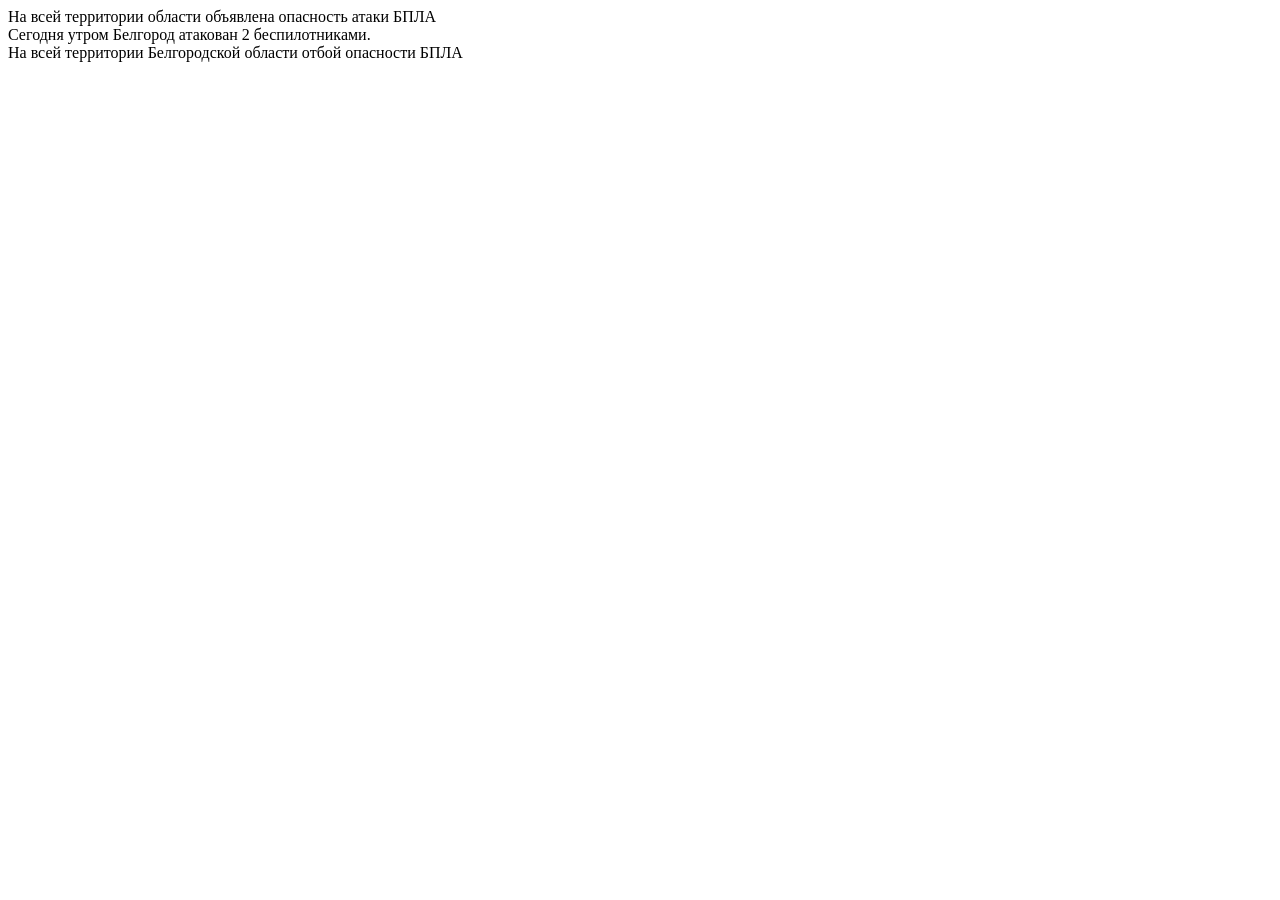
<file: tests/fixtures/telegram_sample.html>
<!doctype html><html><body>
<div class="tgme_widget_message_wrap">
  <div class="tgme_widget_message" data-post="operativno31/100">
    <div class="tgme_widget_message_text">На всей территории области объявлена опасность атаки БПЛА</div>
    <a class="tgme_widget_message_date"><time datetime="2026-09-21T02:25:00+00:00"></time></a>
  </div>
</div>
<div class="tgme_widget_message_wrap">
  <div class="tgme_widget_message" data-post="operativno31/101">
    <div class="tgme_widget_message_text">Сегодня утром Белгород атакован 2 беспилотниками.</div>
    <a class="tgme_widget_message_date"><time datetime="2026-09-21T02:28:00+00:00"></time></a>
  </div>
</div>
<div class="tgme_widget_message_wrap">
  <div class="tgme_widget_message" data-post="operativno31/102">
    <div class="tgme_widget_message_text">На всей территории Белгородской области отбой опасности БПЛА</div>
    <a class="tgme_widget_message_date"><time datetime="2026-09-21T11:44:00+00:00"></time></a>
  </div>
</div>
</body></html>
</file>
